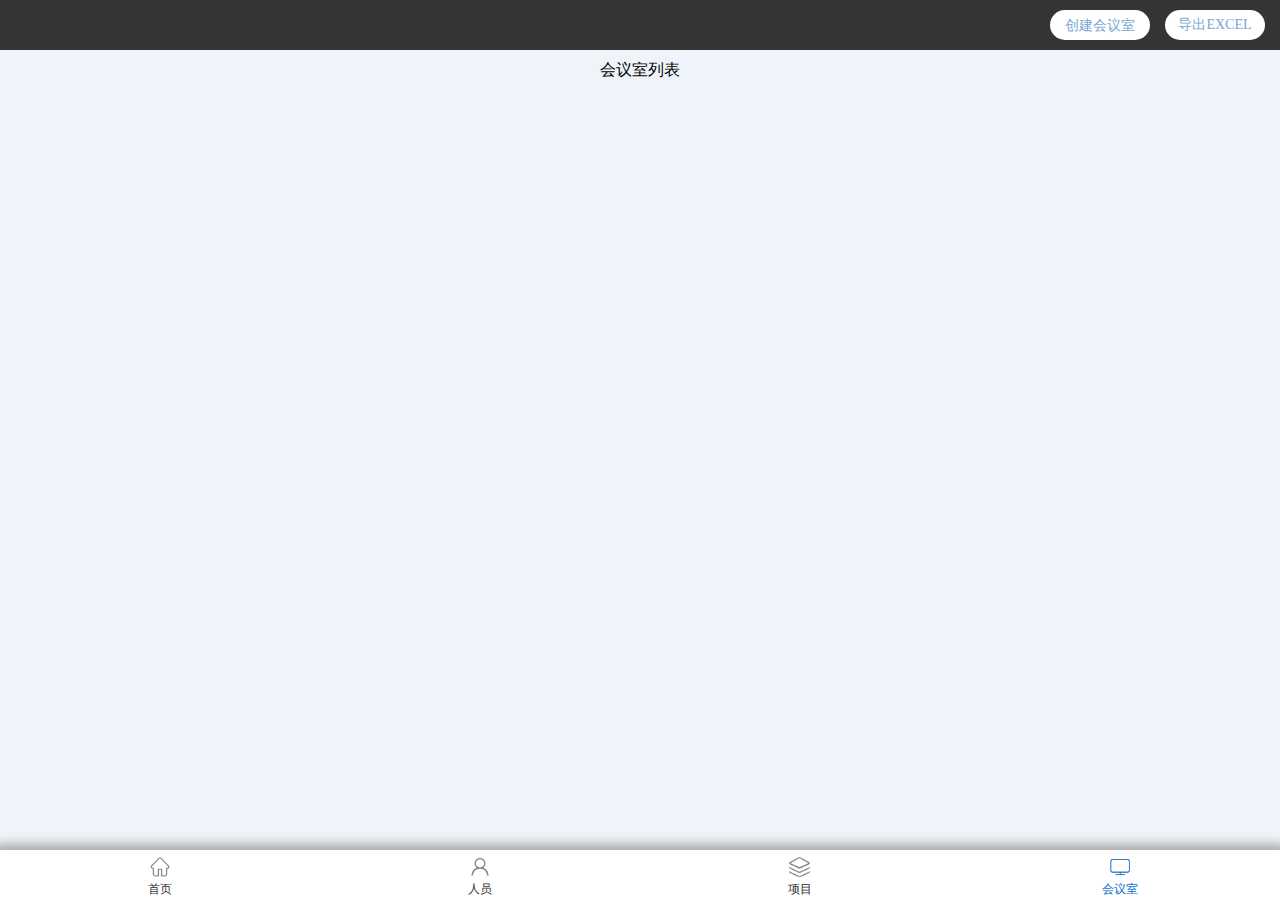
<file: boardRoom/boardList.html>
<!DOCTYPE html>
<html lang="en">
<head>
    <meta charset="UTF-8">
    <meta name="viewport" content="width=device-width, initial-scale=1.0, minimum-scale=1.0, maximum-scale=1.0, user-scalable=0">
    <title>会议室</title>
    <link rel="stylesheet" href="css/master.css">
    <link rel="stylesheet" href="css/boardList.css">
</head>
<body>
<!--底部导航-->
<nav>
    <ul class="footerNav">
        <li>
            <a href="index.html">
                <img src="images/index.png" alt="">
                <span>首页</span>
            </a>
        </li>
        <li id="person">
            <a href="javascript:;">
                <img src="images/user.png" alt="">
                <span>人员</span>
            </a>
        </li>
        <li id="project">
            <a href="javascript:;">
                <img src="images/pj.png" alt="">
                <span>项目</span>
            </a>
        </li>
        <li id="work">
            <a href="javascript:;">
                <img src="images/TVA.png" alt="">
                <span style="color:#0a6dca">会议室</span>
            </a>
        </li>
    </ul>
</nav>

<!--头部按钮-->
<div class="topButton">
    <div class="topButton-btn rfloat">
        <button class="topbutton creatBoard ">创建会议室</button>
        <a class="topbutton rfloat" href="javascript:;"> 导出EXCEL</a>
    </div>
</div>

<!--正文-->
<P>会议室列表</P>

<!--下面列表-->
<ul class="userList">


</ul>

<!--隐藏的评估投票的模态框-->
<div class="opcaty hidenVote">
    <div class="vote ">
        <p class="vote-title" id="vote-title">会议室管理</p>
        <p id="home">会议室: <span>会议室三</span></p>
        <p id="username">说明:<span>会议室说明情况内容</span></p>
        <p style="margin-left: 10%" id="inpP">会议室口令：<input type="text" placeholder="请输入会议室口令"></p>
        <p id="vote-button">
            <button class="buttonB vote-save">修改口令</button>
            <button class=" buttonS">会议室释放</button>
            <button class=" buttonB backBtn">返回</button>
        </p>
    </div>
</div>



<!--遮罩层-->
<div class="opcaty creatVote">
    <!--新增会议室-->
    <div class="vote">
        <p class="vote-title">创建会议室</p>
        <table id="addPerson">
            <tr>
                <td>会议室名称 <span class="heart">*</span>：</td>
                <td><input type="text" placeholder="请输入会议室名称" id="boardnamew"></td>
            </tr>
            <tr>
                <td>说明：</td>
                <td><input type="text" placeholder="请输入说明" id="say"></td>
            </tr>
            <tr>
                <td>会议室口令 <span class="heart">*</span>：</td>
                <td><input type="text" placeholder="请输入会议室口令" id="boardpass"></td>
            </tr>
            <tr>
                <td>截至日期 <span class="heart">*</span>：</td>
                <td><input type="date" id="datel"></td>
            </tr>
            <tr>
                <td>会议人数：</td>
                <td><input type="text" placeholder="请输入会议人数" id="peonum"></td>
            </tr>
            <tr>
                <td>评估人数 <span class="heart">*</span>：</td>
                <td><input type="text" placeholder="请输入评估人数" id="votenum"></td>
            </tr>

        </table>
        <p id="creatVote-btn"><button class="buttonS">确定</button><button class="rfloat buttonB">取消</button></p>
    </div>
</div>

<script src="js/jquery.min.js"></script>
<script src="js/serverPath.js"></script>
<script src="js/boardList.js"></script>
<script src="js/login.js"></script>

</body>
</html>
</file>
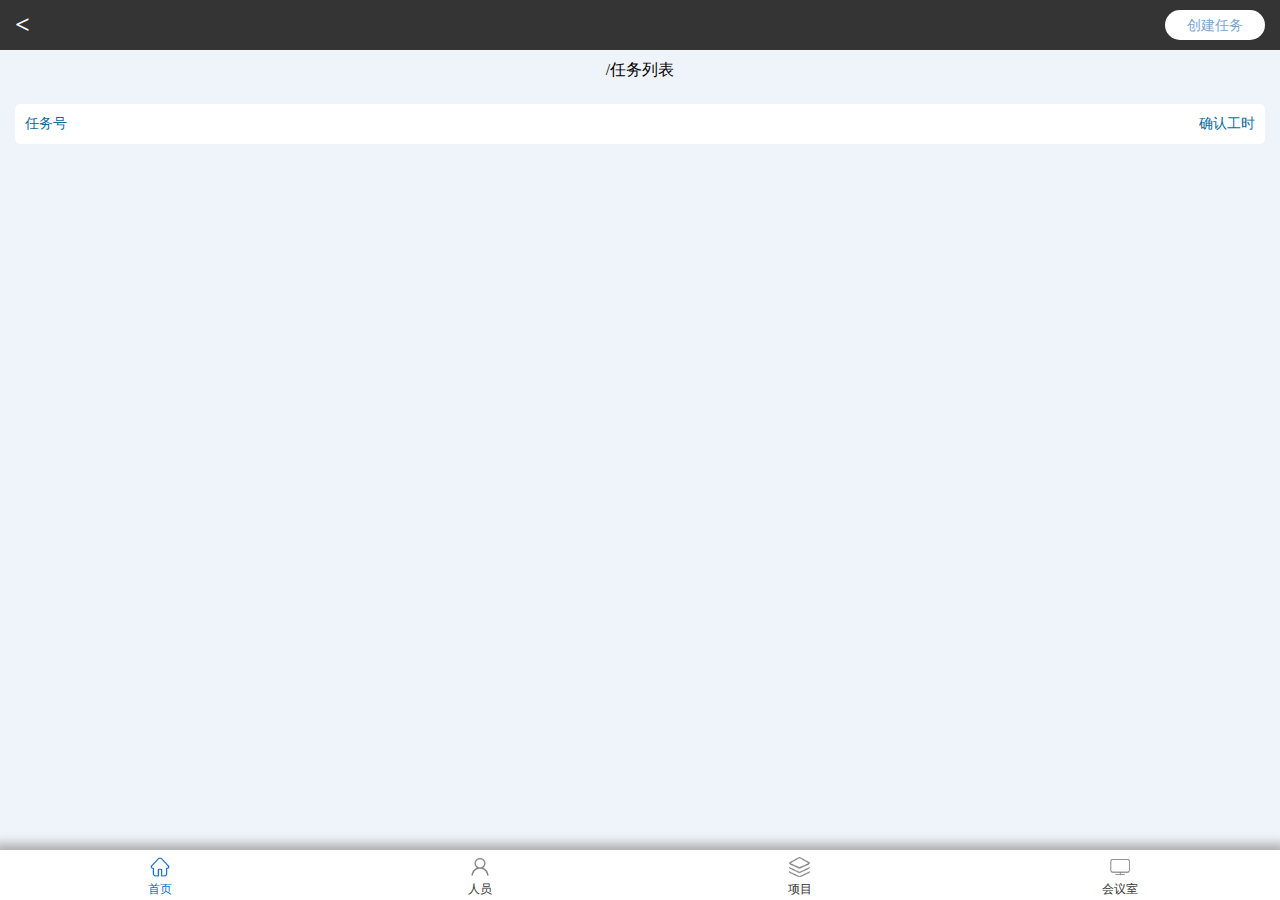
<file: boardRoom/detil.html>
<!DOCTYPE html>
<html lang="en">
<head>
    <meta charset="UTF-8">
    <meta name="viewport" content="width=device-width, initial-scale=1.0, minimum-scale=1.0, maximum-scale=1.0, user-scalable=0">
    <title>Title</title>
    <link rel="stylesheet" href="css/master.css">
    <link rel="stylesheet" href="css/detil.css">
</head>
<body>

<!--底部导航-->
<nav>
    <ul class="footerNav">
        <li>
            <a href="index.html">
                <img src="images/indexA.png" alt="">
                <span style="color:#0a6dca">首页</span>
            </a>
        </li>
        <li id="person">
            <a href="javascript:;">
                <img src="images/user.png" alt="">
                <span>人员</span>
            </a>
        </li>
        <li id="project">
            <a href="javascript:;">
                <img src="images/pj.png" alt="">
                <span>项目</span>
            </a>
        </li>
        <li id="work">
            <a href="javascript:;">
                <img src="images/TV.png" alt="">
                <span>会议室</span>
            </a>
        </li>
    </ul>
</nav>

<!--头部按钮-->
<div class="topButton">
    <div class="right"> <</div>
    <div class="topButton-btn rfloat">
        <button class="topbutton rfloat" id="creattt">创建任务</button>
    </div>
</div>

<p> <span class="hystitle"></span><span>/任务列表</span></p>
<!--下面列表-->
<ul class="userList">
    <li class="userList-title">
        <span>任务号</span>
        <span>确认工时</span>
    </li>
</ul>


<!--隐藏的创建任务的模态框-->
<!--遮罩层-->
<div class="opcaty">
    <div class="vote" id="opcaVote">
        <p class="vote-title"></p>
        <p id="workId">任务编号<span class="heart">*</span>：<input type="text" placeholder="请输入任务编号" id="workIdval"></p>
        <p>任务名称 ：<input type="text" placeholder="请输入任务名称" id="workname"></p>
        <p><button class="buttonS">确定</button><button class="rfloat buttonB">取消</button></p>
    </div>
</div>

<!--显示导航条空白Div-->
<div class="noneBox"></div>

<script src="js/jquery.min.js"></script>
<script src="js/serverPath.js"></script>
<script src="js/detil.js"></script>
<script src="js/login.js"></script>


</body>
</html>
</file>
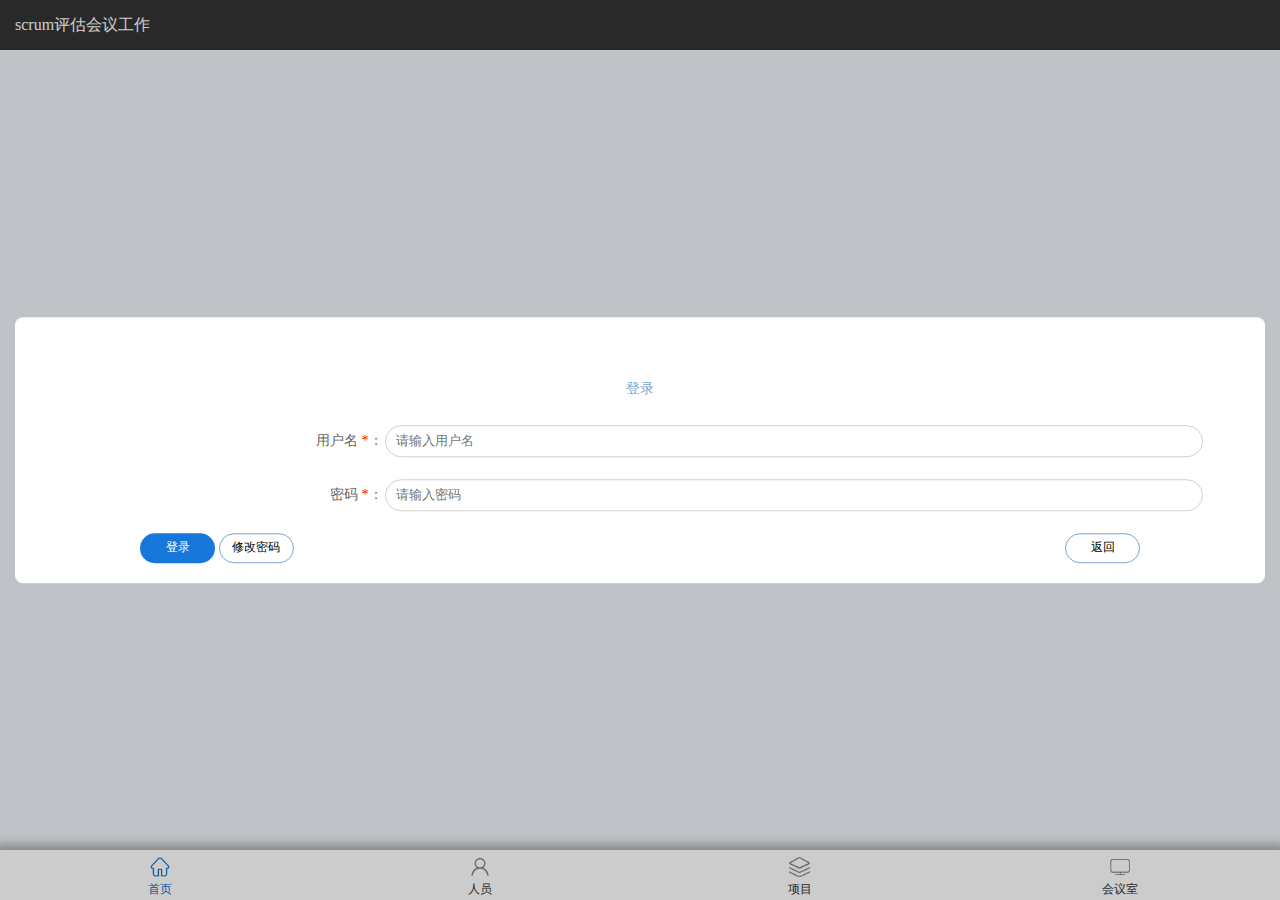
<file: boardRoom/login.html>
<!DOCTYPE html>
<html lang="en">
<head>
    <meta charset="UTF-8">
    <meta name="viewport" content="width=device-width, initial-scale=1.0, minimum-scale=1.0, maximum-scale=1.0, user-scalable=0">
    <title>登录页面</title>
    <link rel="stylesheet" href="css/master.css">
    <link rel="stylesheet" href="css/login.css">
</head>
<body>
<!--头部按钮-->
<div class="topButton">
    <p>scrum评估会议工作</p>
</div>

<!--隐藏的登录验证的模态框-->
<div class="opcaty" id="loginBox">
    <div class="vote">
        <p class="vote-title">登录</p>
        <table>
            <tr>
                <td align="right">用户名 <span class="heart">*</span>：</td>
                <td><input type="text" placeholder="请输入用户名" id="usernamew"></td>
            </tr>
            <tr id="addPerson-pass" style="margin: 10%">
                <td align="right">密码 <span class="heart">*</span>：</td>
                <td><input type="password" placeholder="请输入密码" id="pass"></td>
            </tr>

        </table>
        <p id="login-btn">
            <button class="buttonS">登录</button>
            <button class="buttonB" id="changepass">修改密码</button>
            <button class="rfloat buttonB">返回</button>
        </p>

    </div>
</div>


<!--修改密码-->
<div class="opcaty" id="creatVote">
    <div class="vote creatVote">
        <p class="vote-title">修改密码</p>
        <table id="addPerson">
            <tr>
                <td align="right">用户名：</td>
                <td><input type="text" placeholder="请输入用户名" id="username"></td>
            </tr>
            <tr>
                <td align="right">原密码：</td>
                <td><input type="password" placeholder="请输入原密码" id="boardpass"></td>
            </tr>
            <tr>
                <td align="right">新密码 ：</td>
                <td><input type="password" id="datel" placeholder="请输入新密码"></td>
            </tr>
            <tr>
                <td align="right">确认新密码：</td>
                <td><input type="password" placeholder="请确认新密码" id="peonum"></td>
            </tr>

        </table>
        <p id="creatVote-btn"><button class="buttonS">确定</button><button class="rfloat buttonB">返回</button></p>
    </div>
</div>


<!--遮罩层-->

<!--底部导航-->
<nav>
    <ul class="footerNav">
        <li>
            <a href="index.html">
                <img src="images/indexA.png" alt="">
                <span style="color:#0a6dca">首页</span>
            </a>
        </li>
        <li id="person">
            <a href="javascript:;">
                <img src="images/user.png" alt="">
                <span>人员</span>
            </a>
        </li>
        <li id="project">
            <a href="javascript:;">
                <img src="images/pj.png" alt="">
                <span>项目</span>
            </a>
        </li>
        <li id="work">
            <a href="javascript:;">
                <img src="images/TV.png" alt="">
                <span>会议室</span>
            </a>
        </li>
    </ul>
</nav>

<script src="js/jquery.min.js"></script>
<script src="js/serverPath.js"></script>
<script src="js/login.js"></script>
</body>
</html>
</file>
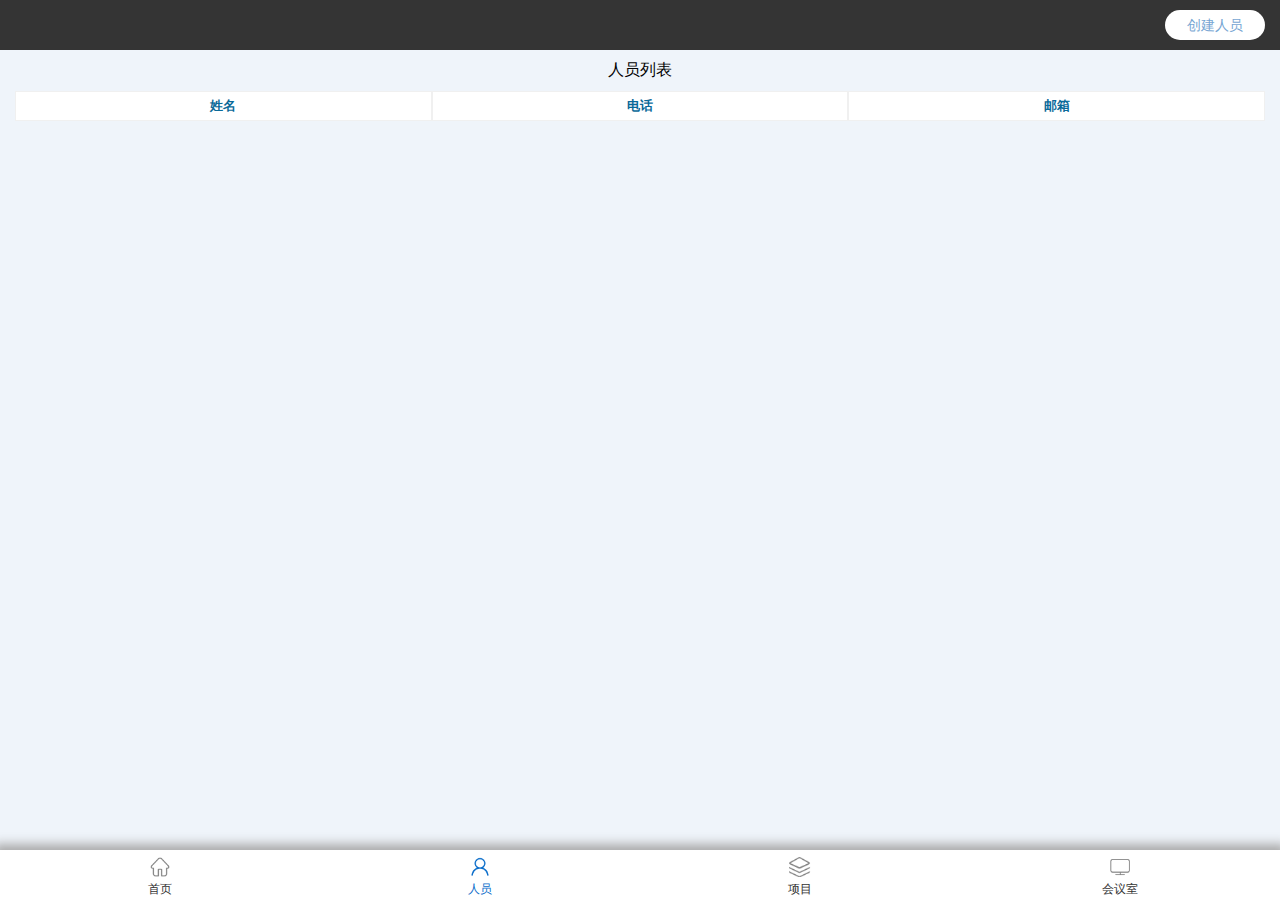
<file: boardRoom/person.html>
<!DOCTYPE html>
<html lang="en">
<head>
    <meta charset="UTF-8">
    <meta name="viewport" content="width=device-width, initial-scale=1.0, minimum-scale=1.0, maximum-scale=1.0, user-scalable=0">
    <title>Title</title>
    <link rel="stylesheet" href="css/master.css">
    <link rel="stylesheet" href="css/person.css">
</head>
<body>
<!--底部导航-->
<nav>
    <ul class="footerNav">
        <li>
            <a href="index.html">
                <img src="images/index.png" alt="">
                <span>首页</span>
            </a>
        </li>
        <li id="person">
            <a href="javascript:;">
                <img src="images/userA.png" alt="">
                <span style="color:#0a6dca">人员</span>
            </a>
        </li>
        <li id="project">
            <a href="javascript:;">
                <img src="images/pj.png" alt="">
                <span>项目</span>
            </a>
        </li>
        <li id="work">
            <a href="javascript:;">
                <img src="images/TV.png" alt="">
                <span>会议室</span>
            </a>
        </li>
    </ul>
</nav>
<!--头部按钮-->
<div class="topButton">
    <div class="topButton-btn rfloat" >
        <button class="topbutton rfloat" id="ccreat">创建人员</button>
    </div>
</div>

<p>人员列表</p>

<!--下面列表-->
<div class="content">

    <table cellpadding="0" cellspacing="0">
    <thead>
       <tr>
           <th>姓名</th>
           <th>电话</th>
           <th>邮箱</th>
       </tr>
    </thead>
    <tbody class="list">
      <!-- <tr>
           <td>张三</td>
           <td>13909876543</td>
           <td>13909876543@qq.com</td>
       </tr>-->
    </tbody>
</table>
</div>


<!--隐藏的评估投票的模态框-->
<!--遮罩层-->
<div class="opcaty">
    <div class="vote">
        <p class="vote-title">创建人员</p>

        <table id="addPerson">
            <tr>
                <td>用户名 <span class="heart">*</span>：</td>
                <td><input type="text" placeholder="请输入用户名" id="usernamew"></td>
            </tr>
            <tr>
                <td>姓名：</td>
                <td><input type="text" placeholder="请输入姓名" id="name"></td>
            </tr>
            <tr>
                <td>电话：</td>
                <td><input type="text" placeholder="请输入电话" id="telephone"></td>
            </tr>
            <tr>
                <td>邮箱：</td>
                <td><input type="text" placeholder="请输入邮箱" id="email"></td>
            </tr>
            <tr>
                <td>岗位：</td>
                <td>
                    <select name=""  id="post" >
                        <option value="0">员工</option>
                        <option value="1">项目经理</option>
                        <option value="2">管理员</option>
                    </select>
                </td>
            </tr>

        </table>
        <p><button class="buttonS">确定</button><button class="rfloat buttonB">取消</button></p>
    </div>
</div>


<script src="js/jquery.min.js"></script>
<script src="js/serverPath.js"></script>
<script src="js/person.js"></script>
<script src="js/login.js"></script>
</body>
</html>
</file>
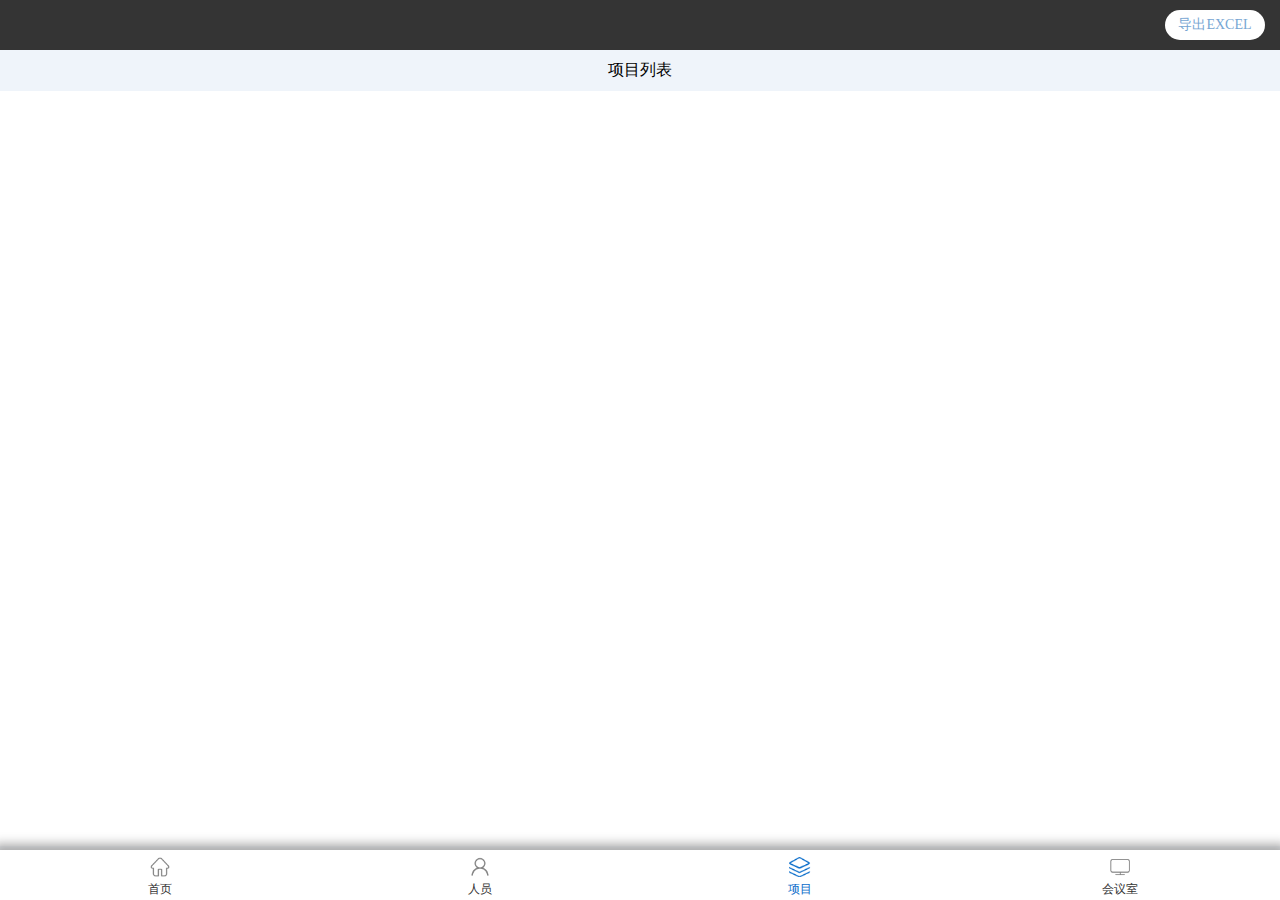
<file: boardRoom/projectList.html>
<!DOCTYPE html>
<html lang="en">
<head>
    <meta charset="UTF-8">
    <meta name="viewport" content="width=device-width, initial-scale=1.0, minimum-scale=1.0, maximum-scale=1.0, user-scalable=0">
    <title>Title</title>
    <link rel="stylesheet" href="css/master.css">
    <link rel="stylesheet" href="css/person.css">
    <link rel="stylesheet" href="css/projectList.css">
</head>
<body>
<!--底部导航-->
<nav>
    <ul class="footerNav">
        <li>
            <a href="index.html">
                <img src="images/index.png" alt="">
                <span>首页</span>
            </a>
        </li>
        <li id="person">
            <a href="javascript:;">
                <img src="images/user.png" alt="">
                <span>人员</span>
            </a>
        </li>
        <li id="project">
            <a href="javascript:;">
                <img src="images/pjA.png" alt="">
                <span  style="color:#0a6dca">项目</span>
            </a>
        </li>
        <li id="work">
            <a href="javascript:;">
                <img src="images/TV.png" alt="">
                <span>会议室</span>
            </a>
        </li>
    </ul>
</nav>

<!--头部按钮-->
<div class="topButton">
    <div class="topButton-btn rfloat" >
        <a class="topbutton rfloat" href="javascript:;">  导出EXCEL</a>
    </div>
</div>


<p>项目列表</p>

<!--下面列表-->
<div class="content">
    <!--<div class="table">-->
        <!--<p class="table-title">-->
            <!--<span>会议室一</span>-->
            <!--<span class="rfloat">-->
                <!--<span>2018-2-12</span>-->
                <!--<span>开放</span>-->
            <!--</span>-->
        <!--</p>-->
        <!--<div class="tableList">-->
            <!--<table cellspacing="0" cellpadding="0">-->
                <!--<thead>-->
                <!--<tr>-->
                    <!--<th align="left">任务3</th>-->
                    <!--<th>关于UI设计工时评估</th>-->
                <!--</tr>-->
                <!--</thead>-->
                <!--<tbody>-->
                <!--<tr>-->
                    <!--<td>张三</td>-->
                    <!--<td>10</td>-->
                <!--</tr>-->
                <!--<tr class="lastColor">-->
                    <!--<td>平均分</td>-->
                    <!--<td>19</td>-->
                <!--</tr>-->
                <!--</tbody>-->
            <!--</table>-->
        <!--</div>-->
    <!--</div>-->
</div>
<script src="js/jquery.min.js"></script>
<script src="js/serverPath.js"></script>
<script src="js/projectList.js"></script>
<script src="js/login.js"></script>
</body>
</html>
</file>
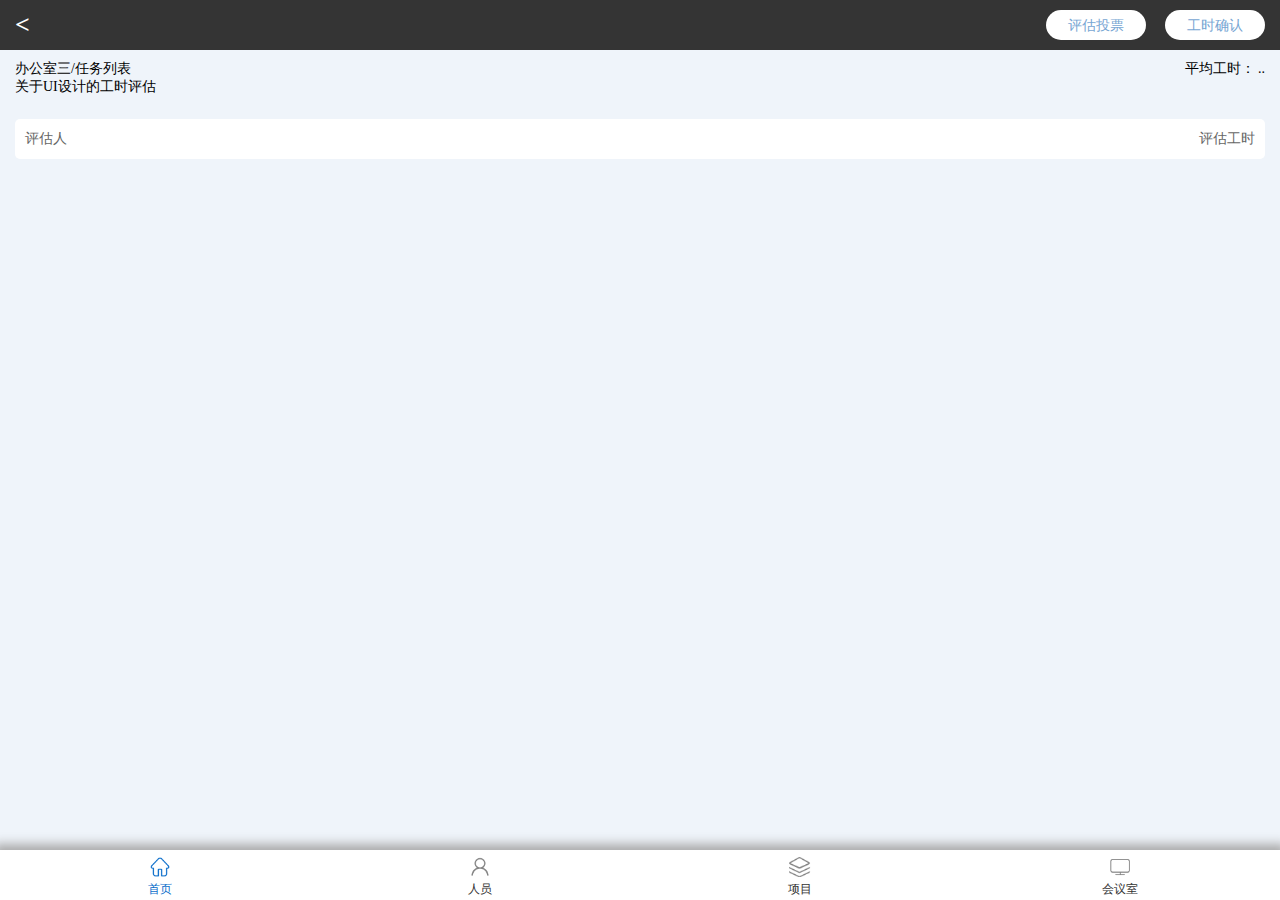
<file: boardRoom/vote.html>
<!DOCTYPE html>
<html lang="en">
<head>
    <meta charset="UTF-8">
    <meta name="viewport" content="width=device-width, initial-scale=1.0, minimum-scale=1.0, maximum-scale=1.0, user-scalable=0">
    <title>Title</title>
    <link rel="stylesheet" href="css/master.css">
    <link rel="stylesheet" href="css/vote.css">
</head>
<body>
<!--底部导航-->
<nav>
    <ul class="footerNav">
        <li>
            <a href="index.html">
                <img src="images/indexA.png" alt="">
                <span style="color:#0a6dca">首页</span>
            </a>
        </li>
        <li id="person">
            <a href="javascript:;">
                <img src="images/user.png" alt="">
                <span>人员</span>
            </a>
        </li>
        <li id="project">
            <a href="javascript:;">
                <img src="images/pj.png" alt="">
                <span>项目</span>
            </a>
        </li>
        <li id="work">
            <a href="javascript:;">
                <img src="images/TV.png" alt="">
                <span>会议室</span>
            </a>
        </li>
    </ul>
</nav>

<!--头部按钮-->
<div class="topButton">
    <div class="right"> <</div>
    <div class="topButton-btn rfloat">
        <button class="topbutton">评估投票</button>
        <button class="topbutton">工时确认</button>
    </div>
</div>

<!--正文-->
<div class="topTitle">
    <div class="lfloat">
        <p>办公室三/任务列表</p>
        <p>关于UI设计的工时评估</p>
    </div>
    <div class="right">
        平均工时： <span> ..</span>
    </div>
</div>

<!--下面列表-->
<ul class="userList">
    <li class="pgtitle">
        <span>评估人</span>
        <span>评估工时</span>
    </li>
</ul>

<!--隐藏的评估投票的模态框-->
<!--遮罩层-->
<div class="opcaty">
    <div class="vote">
        <p class="vote-title">评估投票</p>
        <p>评估工作量：<input type="number" placeholder="请输入工作量工时" id="worktime"></p>
        <p><button class="buttonS">确定</button><button class="rfloat buttonB">取消</button></p>
    </div>
</div>

<script src="js/jquery.min.js"></script>
<script src="js/serverPath.js"></script>
<script src="js/vote.js"></script>
<script src="js/login.js"></script>

</body>
</html>
</file>
<file: boardRoom/css/master.css>
/*公共样式*/
*{
    margin: 0;
    padding: 0;
}
li{
    list-style: none;
}
a{
    color:#333;
    text-decoration: none;
}
body,html{
    height:100%;
    background-color: rgb(239,244,250);
}
.lfloat{
    float: left;
}
.rfloat{
    float: right;
}
.clear:after {
    content:"";
    display: block;
    clear: both;
}
input {
    outline: none;
    border:1px solid #d4cfcf;
    text-indent: 10px;
}
button {
    outline: none;
    border:none;
}
textarea {
    outline: none;
    border:none;
}

/*头部公用样式*/
.topButton{
    width: 100%;
    height:50px;
    background-color:#343434 ;
}
.topButton>p{
    color: white;
    font-size:16px;
    margin-left:15px;
    line-height: 50px;
}
/*头部返回按钮*/
.topButton>.right{
    font-size:26px;
    font-weight: bold;
    color: white;
    line-height: 50px;
    margin-left:15px;
    width:50px;
    display: inline-block;
}
.topButton .topButton-btn {
    /*width:75%;*/
}
.topButton .topButton-btn .topbutton {
    display: inline-block;
    border-radius:30px;
    width:100px;
    height:30px;
    line-height: 30px;
    background-color: white;
    color: rgb(119,166,211);
    margin-top:10px;
    margin-right:15px;
    text-align: center;
    font-size: 14px;
}
/*头部下面小标题*/
.topButton+p{
    text-align: center;
    font-size: 16px;
    padding:10px 0;
}

/*下面列表排列*/
.userList{
    padding:0 15px;
    height:calc(100% - 145px);
    overflow: auto;
}
.userList>li{
    margin-top:1%;
    height:40px;
    line-height:40px;
    border-radius:5px;
    background-color: white;
    box-sizing: border-box;
    padding:0 10px;
    font-size:14px;
    color:#666;
}
.userList>li>span:nth-of-type(2){
    float: right;
}

/*遮罩层*/
.opcaty{
    width: 100%;
    height: 100%;
    background-color: rgba(0, 0, 0, 0.2);
    position: absolute;
    top:0;
    left:0;
    box-sizing: border-box;
    display: none;
    z-index:30;
}

/*<!--隐藏的评估投票的模态框-->*/
.vote{
    left:15px;
    right:15px;
    border-radius:8px;
    background-color: white;
    overflow: hidden;
    position: absolute;
    -webkit-transform: translateY(-50%);
    transform: translateY(-50%);
    top:50%;
    z-index: 2;
    font-size:14px;
    color:#666;
    padding-bottom:20px;
}
.vote .vote-title{
    color: rgb(119,166,211);
    text-align: center;
    margin-top:5%;
}

.vote .vote-title+p,.vote .vote-title+p+p{
    width: 80%;
    margin:15px auto;
}
.vote .vote-title+p+p>button{
    display: inline-block;
    border-radius:30px;
    width:100px;
    height:30px;
}
.vote .vote-title+p+p>button:nth-of-type(2){
    float: right;
}
.vote p:last-child{
    width:80%;
    margin:0 auto;
}
.vote input{
    border-radius:30px;
    width:60%;
    height:30px;
    text-indent: 10px;
}



.heart{
    color: red;
}


/*button 公共样式*/
.buttonS{
    display: inline-block;
    border-radius:30px;
    width:100px;
    height:30px;
    color: white;
    background-color: rgb(23,119,219);
}
.buttonB{
    display: inline-block;
    border-radius:30px;
    width: 100px;
    height:30px;
    background-color: white;
    box-sizing: border-box;
    border: 1px solid rgb(119,166,211);
}
.topbutton{
    display: inline-block;
    border-radius:70px;
    width: 43%;
    height:90px;
    background-color: white;
    color: rgb(119,166,211);
}




/*底部导航*/
ul.footerNav{
    height:50px;
    background-color: white;
    position: absolute;
    bottom:0;
    width: 100%;
    display: flex;
    box-shadow:0 0  10px 6px #aaa;
    justify-content:space-around;
}

ul.footerNav>li{
    margin-top:7px;
}
ul.footerNav>li>a{
    width:50px;
    font-size:12px;
    text-align: center;
    display: inline-block;
    /*border: 1px solid red;*/
}
ul.footerNav>li>a>span{
    display: block;
}
ul.footerNav>li>a>img {
    height:20px;
}
</file>
<file: boardRoom/css/boardList.css>
/*新增会议室*/
#addPerson{
    margin: 3% auto;
}
#addPerson+p{
    width: 80%;
    margin-top: 7%;
    margin-left:8%;
}
#addPerson tr>td:nth-of-type(1),#addPerson tr>td:nth-of-type(1){
    text-align: right;
}
#addPerson tr>td input,#addPerson tr>td select{
    width:100%;
    margin:5px 0;
}
#addPerson tr>td{
    border: 0;
}
/*.creatVote{*/
    /*top:21%;*/
    /*display: none;*/
/*}*/
/*.creatVote #creatVote-btn{*/
    /*margin: 0 auto;*/
/*}*/
/*.creatVote #creatVote-btn button{*/
  /*width:45%;*/
    /*margin-top:5%;*/
/*}*/

#vote-button {
    margin-top:15px;
}
#vote-button button {
    width:72px;
    font-size:12px;
}
#vote-button button:nth-of-type(3) {
    float: right;
}
</file>
<file: boardRoom/css/detil.css>
.userList>li:nth-of-type(1),.userList-title span{
    color: #0a6999 !important;
}

.userList>li:not(:first-child){
    height:70px;
    line-height:25px;
    padding:10px;
}
.userList>li>span:nth-of-type(1){
    float: left;
}
.userList>li>span:nth-of-type(2):not(.userList-title){
    float: right;
    color: red;
}
.vote {
    padding-top:20px;
}
</file>
<file: boardRoom/css/login.css>
/*登录*/
#loginBox {
    display: block;
}
#loginBox input,#creatVote input {
    width:100%;
    margin:10px 0;
}
#loginBox table,#creatVote table {
    width:90%;
    margin:15px auto 0;
}
#loginBox #login-btn {
    margin-top:10px;
}
#loginBox #login-btn button {
    width:75px;
    font-size:12px;
}
#creatVote {
    display: none;
}
</file>
<file: boardRoom/css/person.css>
.content {
    padding:0 15px;
    height:calc(100% - 145px);
    overflow: auto;
}
table{
    width:100%;
    background-color: white;
    font-size:14px;
}

td,th{
    border: 1px solid rgba(128, 128, 128, 0.12);
    padding: 5px 10px;
    font-size:13px;
    color:#666;
}
th{
    color: #0a6999;
}
#addPerson {
    margin-top:10px;
}
#addPerson tr>td:nth-of-type(1){
    text-align: right;
}
#addPerson tr>td input,#addPerson tr>td select{
    width:90%;
}
#addPerson tr>td select {
    width:90%;
    height:30px;
    border-radius: 30px;
    text-indent: 10px;
}
#addPerson tr>td{
    border: 0;
}
#addPerson+p {
    margin-top:20px;
}
#post {
    outline: none;
}
#post option {
    font-size:14px;
}
</file>
<file: boardRoom/css/projectList.css>
.table-title{
    color: #0a6999;
    border-bottom:1px solid rgb(239,244,250);
    background-color: white;
    padding:10px;
    margin-bottom:1%;
    font-size:13px;
}
.table-title .rfloat>span:nth-of-type(1){
    position: relative;
    right:4%
}
.tableList{
    width: 100%;
    background-color: white;
    margin:1% 0;
    overflow: hidden;
}
.tableList table{
    margin:5px auto;
    border-radius: 5px;
}
.tableList table th {
    color:#666;
}
.tableList table th,.tableList table td {
    padding:10px;
}
td{
    width: 50%;
}
.tableList tr>td:nth-of-type(2){
    text-align: right;
}
.tableList tr>th:nth-of-type(2){
    text-align: right;
}
.lastColor td{
    color: red;
}
.noneBox{
    height: 150px;
}
.table{
    border-bottom:5px solid rgb(239,244,250);
}
.content {
    background-color: white;
}
</file>
<file: boardRoom/css/vote.css>
/*正文上面的文字*/
.topTitle{
    display: flex;
    justify-content:space-around;
    margin:10px 0;
    font-size:14px;
    padding:0 15px;
}
.topTitle>div{
    width:50%;
}
.topTitle>div:nth-of-type(2){
    text-align: right;
}
.userList{
    height:calc(100% - 165px);
}
.userList>li span:nth-of-type(2){
    float: right;
}
</file>
